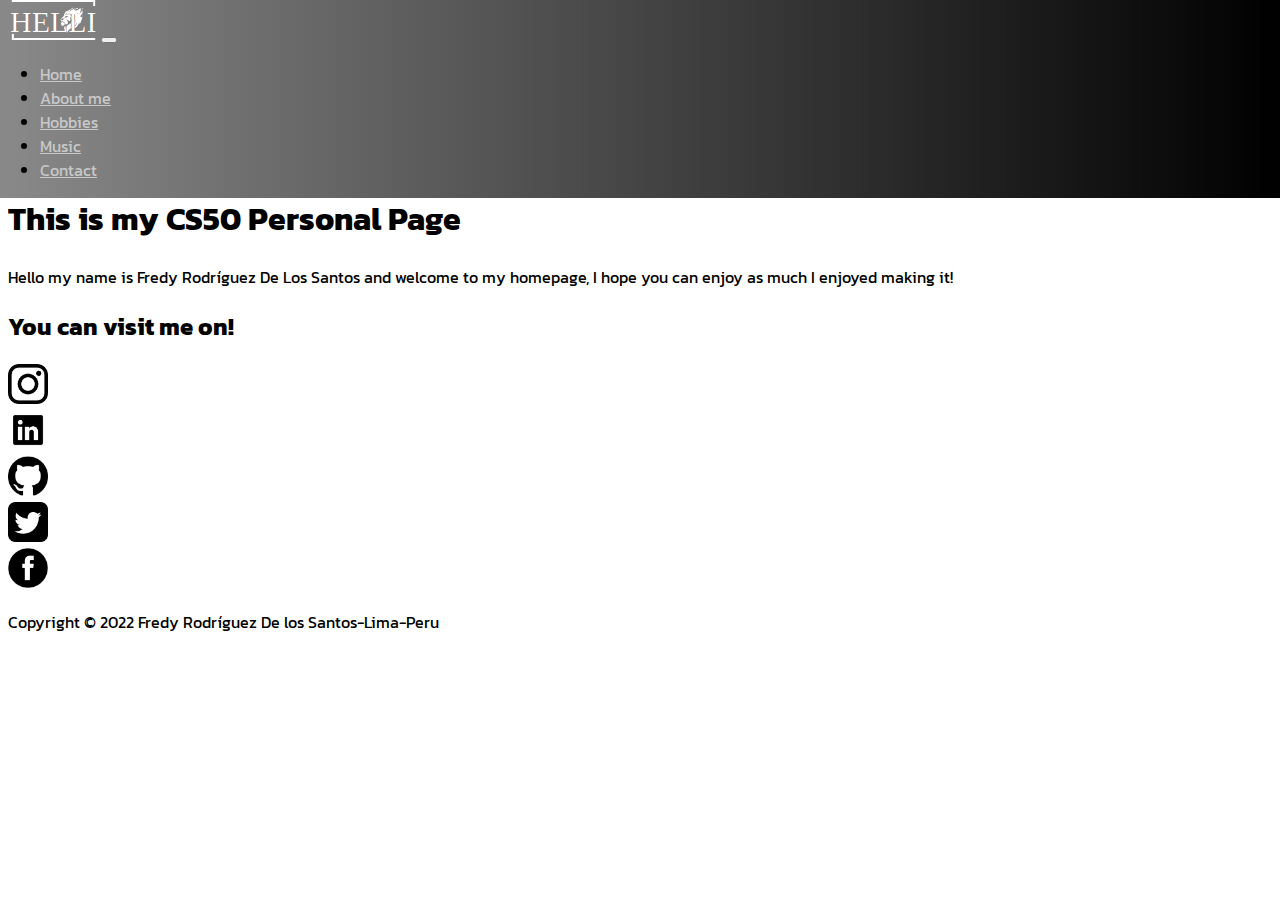
<file: index.html>
<!doctype html>
<html lang="en">
  <head>
    <meta charset="utf-8">
    <title>Bootstrap demo</title>
    <meta name="viewport" content="width=device-width, initial-scale=1">

      <link href="https://cdn.jsdelivr.net/npm/bootstrap@5.1.3/dist/css/bootstrap.min.css" rel="stylesheet" integrity="sha384-1BmE4kWBq78iYhFldvKuhfTAU6auU8tT94WrHftjDbrCEXSU1oBoqyl2QvZ6jIW3" crossorigin="anonymous">
    <script src="https://cdn.jsdelivr.net/npm/bootstrap@5.1.3/dist/js/bootstrap.bundle.min.js" integrity="sha384-ka7Sk0Gln4gmtz2MlQnikT1wXgYsOg+OMhuP+IlRH9sENBO0LRn5q+8nbTov4+1p" crossorigin="anonymous"></script>
    <link href="style.css" rel="stylesheet" >
    <!-- Option 1: Include in HTML -->
    <link rel="stylesheet" href="https://cdn.jsdelivr.net/npm/bootstrap-icons@1.3.0/font/bootstrap-icons.css">
    <link rel="preconnect" href="https://fonts.googleapis.com">
    <link rel="preconnect" href="https://fonts.gstatic.com" crossorigin>
    <link href="https://fonts.googleapis.com/css2?family=Kanit:wght@300&display=swap" rel="stylesheet">

  </head>
  <body>
      <!--Navbar-->
      <section id="nav-bar"></section>
      <nav class="autohide navbar navbar-expand-lg bg-dark navbar-dark py-3">
        <div class="container-fluid">
          <a class="navbar-brand" href="index.html"><img id="logo" src="hellion2.svg" ></a>
          <button class="navbar-toggler" type="button" data-bs-toggle="collapse" data-bs-target="#navbarNav" aria-controls="navbarNav" aria-expanded="false" aria-label="Toggle navigation">
            <span class="navbar-toggler-icon "></span>
          </button>
          <div class="collapse navbar-collapse" id="navbarNav">
            <ul class="navbar-nav ms-auto">
              <li class="nav-item mx-2">
                <a class="nav-link" href="index.html">Home</a>
              </li>
              <li class="nav-item mx-2">
                <a class="nav-link" href="bio.html">About me</a>
              </li>
              <li class="nav-item mx-2">
                <a class="nav-link" href="hobbies.html">Hobbies</a>
              </li>
              <li class="nav-item mx-2">
                <a class="nav-link" href="playlist.html">Music</a>
              </li>
              <li class="nav-item mx-2">
                <a class="nav-link" href="contactme.html">Contact</a>
              </li>
            </ul>
          </div>
        </div>
      </nav>
      <!-- Showcase -->
      <section class="bg-light text-black m-0 row text-center vh-100 justify-content-center align-items-center ">
        <div class="col-auto p-5 text-center my-auto ">
          <div>
              <h1>This is my CS50 Personal Page</h1>
              <p class="my-4">Hello my name is Fredy Rodríguez De Los Santos and welcome to my homepage, I hope you can enjoy as much I
                enjoyed making it!</p>
          </div>
        </div>

      </section>
      <!-- Social Media-->
      <section id="social" class="bg-light text-black p-4 text-center" >
        <div class="container ">
          <div class="row g-1">
            <h2 class="lead my-4 text-black"> You can visit me on!</h2>
            <div class="col-md justify-content-end" ><a href="https://www.instagram.com/fredy.rs/" target="_blank"><img id="icon" src="redes-icon/ig.png"></a></div>
            <div class="col-md" ><a href="https://www.linkedin.com/in/fredy-rodr%C3%ADguez-de-los-santos-aa8099244/" target="_blank"><img id="icon"src="redes-icon/ln.png"></a></div>
            <div class="col-md" ><a href="https://github.com/Hellionfrs" target="_blank"><img id="icon"src="redes-icon/github.png"></a></div>
            <div class="col-md" ><a href="https://twitter.com/KidHellion" target="_blank"><img id="icon"src="redes-icon/twitter.png"></a></div>
            <div class="col-md" ><a href="https://www.facebook.com/fredy.rodriguez93/" target="_blank"><img id="icon"src="redes-icon/fb.png"></a></div>
          </div>
        </div>
      </section>
      <!-- Footer-->
      <footer class="p-3 bg-black text-white text-center position-relative">
        <div class="container">
            <p class="lead">Copyright &copy; 2022 Fredy Rodríguez De los Santos-Lima-Peru</p>
            <a href="#" class="position-absolute bottom-0 end-0 p-3">
              <i class="bi bi-arrow-up-circle h1" style="color: white"></i>
            </a>
          </div>
        </div>
      </footer>


  </body>
  <script src="main.js"></script>
</html>
</file>
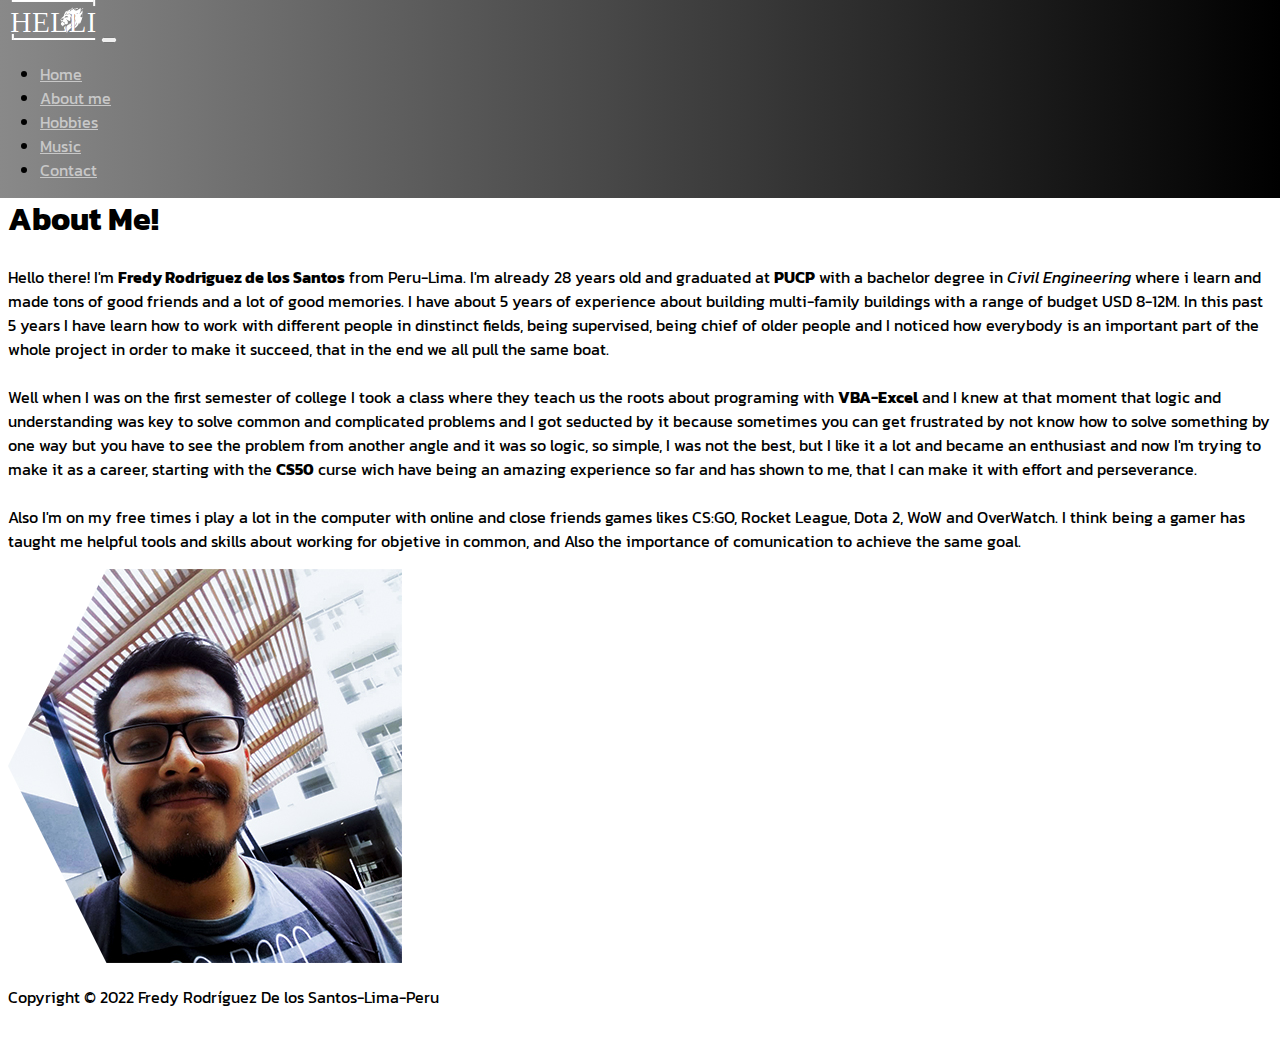
<file: bio.html>
<!doctype html>
<html lang="en">
  <head>
    <meta charset="utf-8">
    <title>Bootstrap demo</title>
    <meta name="viewport" content="width=device-width, initial-scale=1">

      <link href="https://cdn.jsdelivr.net/npm/bootstrap@5.1.3/dist/css/bootstrap.min.css" rel="stylesheet" integrity="sha384-1BmE4kWBq78iYhFldvKuhfTAU6auU8tT94WrHftjDbrCEXSU1oBoqyl2QvZ6jIW3" crossorigin="anonymous">
    <script src="https://cdn.jsdelivr.net/npm/bootstrap@5.1.3/dist/js/bootstrap.bundle.min.js" integrity="sha384-ka7Sk0Gln4gmtz2MlQnikT1wXgYsOg+OMhuP+IlRH9sENBO0LRn5q+8nbTov4+1p" crossorigin="anonymous"></script>
    <link href="style.css" rel="stylesheet" >
    <script src="main.js"> </script>
    <!-- Option 1: Include in HTML -->
    <link rel="stylesheet" href="https://cdn.jsdelivr.net/npm/bootstrap-icons@1.3.0/font/bootstrap-icons.css">
    <link rel="preconnect" href="https://fonts.googleapis.com">
        <link rel="preconnect" href="https://fonts.gstatic.com" crossorigin>
        <link href="https://fonts.googleapis.com/css2?family=Kanit:wght@300&display=swap" rel="stylesheet">
  </head>
  <body>
      <!--Navbar-->
      <section id="nav-bar"></section>
      <nav class="autohide navbar navbar-expand-lg bg-dark navbar-dark py-3">
        <div class="container-fluid">
          <a class="navbar-brand" href="index.html"><img id="logo" src="hellion2.svg" ></a>
          <button class="navbar-toggler" type="button" data-bs-toggle="collapse" data-bs-target="#navbarNav" aria-controls="navbarNav" aria-expanded="false" aria-label="Toggle navigation">
            <span class="navbar-toggler-icon "></span>
          </button>
          <div class="collapse navbar-collapse" id="navbarNav">
            <ul class="navbar-nav ms-auto">
              <li class="nav-item mx-2">
                <a class="nav-link" href="index.html">Home</a>
              </li>
              <li class="nav-item mx-2">
                <a class="nav-link" href="bio.html">About me</a>
              </li>
              <li class="nav-item mx-2">
                <a class="nav-link" href="hobbies.html">Hobbies</a>
              </li>
              <li class="nav-item mx-2">
                <a class="nav-link" href="playlist.html">Music</a>
              </li>
              <li class="nav-item mx-2">
                <a class="nav-link" href="contactme.html">Contact</a>
              </li>
            </ul>
          </div>
        </div>
      </nav>
      <!-- Showcase -->
      <section class="bg-light text-black p-5 text-center text-xl-start min-vh-100">
        <div class="container">
          <div class="d-xl-flex align-items-center justify-content-between">
            <div >
              <h1><span class="text-primary">About Me!</span></h1>
              <p class="lead my-4 text-secondary"> Hello there! I'm <b>Fredy Rodriguez de los Santos</b> from Peru-Lima. I'm already 28 years old and
                graduated at <b>PUCP</b> with a bachelor degree in <i>Civil Engineering</i> where i learn and made tons of good friends and a lot of good memories. I have about 5 years of experience about
                building multi-family buildings with a range of budget USD 8-12M. In this past 5 years I have learn how to work with different people in dinstinct fields, being supervised, being chief of older people and I noticed how everybody is an important part of the whole project in order to make it succeed, that in the end we all pull the same boat.<br><br>
                Well when I was on the first semester of college I took a class where they teach us the roots about programing with <b>VBA-Excel</b> and I knew at that moment that logic and understanding was key to solve common and complicated problems and I got seducted by it because sometimes you can get frustrated by not know how to solve something by one way but you have to see the problem from another angle and it was so logic, so simple, I was not the best, but
                I like it a lot and became an enthusiast and now I'm trying to make it as a career, starting with the <b>CS50</b> curse wich have being an amazing experience so
                far and has shown to me, that I can make it with effort and perseverance. <br><br>
                Also I'm on my free times i play a lot in the computer with online and close friends games likes CS:GO, Rocket League, Dota 2, WoW and OverWatch.
                I think being a gamer has taught me helpful tools and skills about working for objetive in common, and Also the importance of comunication to achieve the same goal.
              </p>
            </div>
            <img class="img-fluid w-50 m-auto d-none d-sm-block" id="profile" src="fredcolor.jpg"/>

          </div>
        </div>
      </section>
      <!-- Footer-->
      <footer class="p-3 bg-black text-white text-center position-relative">
        <div class="container">
            <p class="lead">Copyright &copy; 2022 Fredy Rodríguez De los Santos-Lima-Peru</p>
            <a href="#" class="position-absolute bottom-0 end-0 p-3">
              <i class="bi bi-arrow-up-circle h1" style="color: white"></i>
            </a>
          </div>
        </div>
      </footer>


  </body>
  <script src="main.js"></script>
</html>
</file>
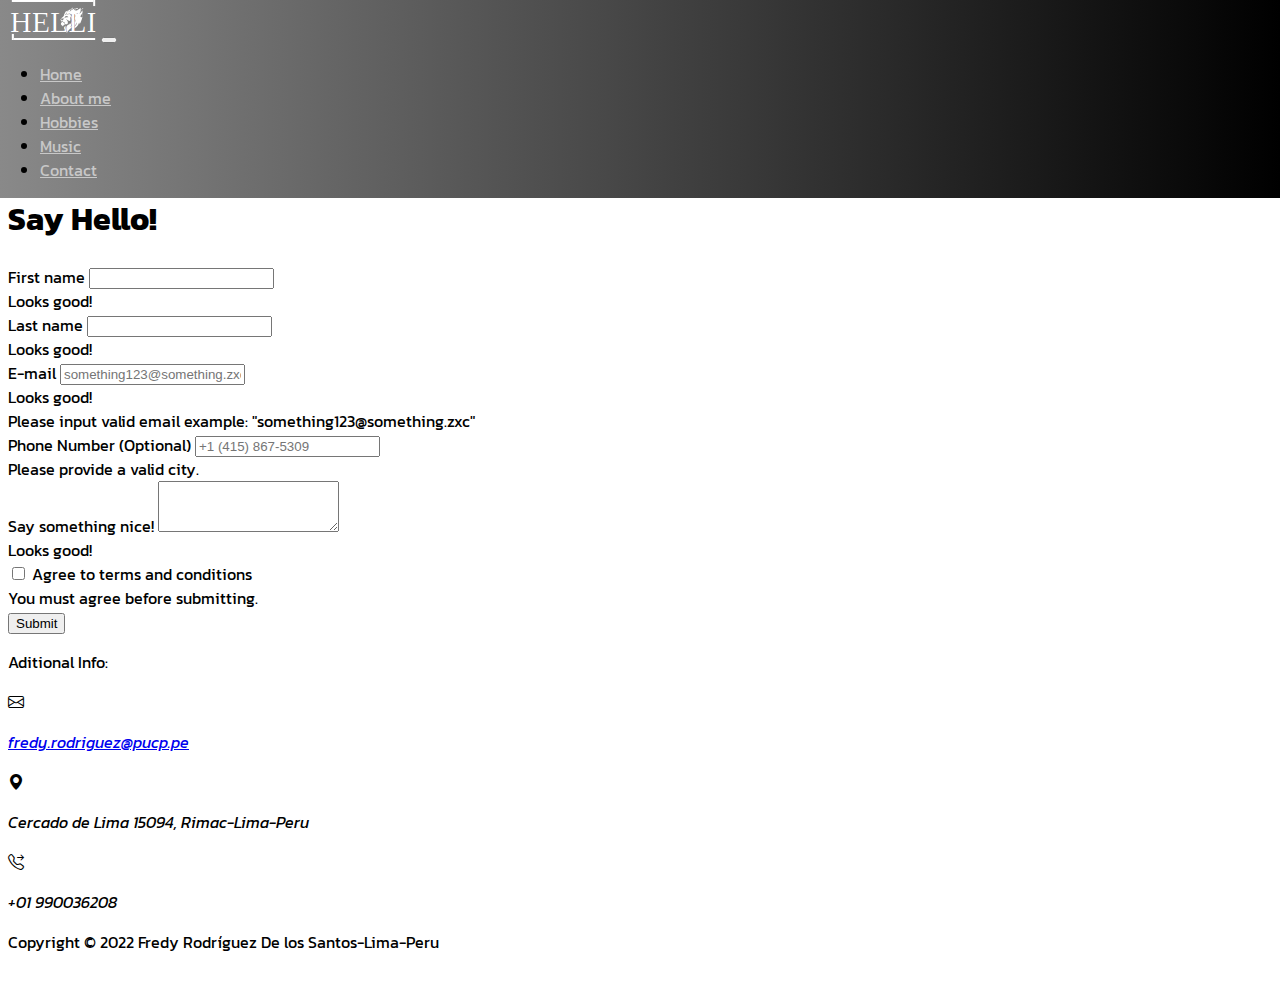
<file: contactme.html>
<!doctype html>
<html lang="en">

<head>
  <meta charset="utf-8">
  <title>Bootstrap demo</title>
  <meta name="viewport" content="width=device-width, initial-scale=1">

  <link href="https://cdn.jsdelivr.net/npm/bootstrap@5.1.3/dist/css/bootstrap.min.css" rel="stylesheet"
    integrity="sha384-1BmE4kWBq78iYhFldvKuhfTAU6auU8tT94WrHftjDbrCEXSU1oBoqyl2QvZ6jIW3" crossorigin="anonymous">
  <script src="https://cdn.jsdelivr.net/npm/bootstrap@5.1.3/dist/js/bootstrap.bundle.min.js"
    integrity="sha384-ka7Sk0Gln4gmtz2MlQnikT1wXgYsOg+OMhuP+IlRH9sENBO0LRn5q+8nbTov4+1p"
    crossorigin="anonymous"></script>
  <link href="style.css" rel="stylesheet">
  <!-- Option 1: Include in HTML -->
  <link rel="stylesheet" href="https://cdn.jsdelivr.net/npm/bootstrap-icons@1.3.0/font/bootstrap-icons.css">
  <link rel="preconnect" href="https://fonts.googleapis.com">
  <link rel="preconnect" href="https://fonts.gstatic.com" crossorigin>
  <link href="https://fonts.googleapis.com/css2?family=Kanit:wght@300&display=swap" rel="stylesheet">

</head>

<body>
  <!--Navbar-->
  <section id="nav-bar"></section>
  <nav class="autohide navbar navbar-expand-lg bg-dark navbar-dark">
    <div class="container-fluid">
      <a class="navbar-brand" href="index.html"><img id="logo" src="hellion2.svg"></a>
      <button class="navbar-toggler" type="button" data-bs-toggle="collapse" data-bs-target="#navbarNav"
        aria-controls="navbarNav" aria-expanded="false" aria-label="Toggle navigation">
        <span class="navbar-toggler-icon "></span>
      </button>
      <div class="collapse navbar-collapse" id="navbarNav">
        <ul class="navbar-nav ms-auto">
          <li class="nav-item mx-2">
            <a class="nav-link" href="index.html">Home</a>
          </li>
          <li class="nav-item mx-2">
            <a class="nav-link" href="bio.html">About me</a>
          </li>
          <li class="nav-item mx-2">
            <a class="nav-link" href="hobbies.html">Hobbies</a>
          </li>
          <li class="nav-item mx-2">
            <a class="nav-link" href="playlist.html">Music</a>
          </li>
          <li class="nav-item mx-2">
            <a class="nav-link" href="contactme.html">Contact</a>
          </li>
        </ul>
      </div>
    </div>
  </nav>
  <!-- Showcase -->
  <div class="row  align-items-center justify-content-center bg-dark">
    <div class="col-md-12 mb-md-0 ">
      <section class="bg-light text-black p-5 min-vh-100 align-items-center justify-content-center ">
        <div class="container mt-5">
          <h1>Say Hello!</h1>
          <form class="row g-3 needs-validation" novalidate>
            <div class="col-md-6">
              <label for="validationCustom01" class="form-label">First name</label>
              <input type="text" class="form-control" id="validationCustom01" required>
              <div class="valid-feedback">
                Looks good!
              </div>
            </div>
            <div class="col-md-6">
              <label for="validationCustom02" class="form-label">Last name</label>
              <input type="text" class="form-control" id="validationCustom02" required>
              <div class="valid-feedback">
                Looks good!
              </div>
            </div>
            <div class="col-md-8">
              <label for="emailInfo" class="form-label">E-mail</label>
              <input type="email" name="email" placeholder="something123@something.zxc"
                class="email white col-7 col-md-4 col-lg-7 ml-3 form-control" id="email"
                pattern="[a-z0-9._%+-]+@[a-z0-9.-]+\.[a-z]{2,4}$" required>
              <div class="valid-feedback feedback-pos">
                Looks good!
              </div>
              <div class="invalid-feedback feedback-pos">
                Please input valid email example: "something123@something.zxc"
              </div>
            </div>
            <div class="col-md-4">
              <label for="validationCustom03" class="form-label">Phone Number (Optional)</label>
              <input type="text" class="form-control" id="phoneNumber" placeholder="+1 (415) 867-5309">
              <div class="invalid-feedback">
                Please provide a valid city.
              </div>
            </div>
            <div class="col-md-12">
              <label for="comments" class="form-label">Say something nice!</label>
              <textarea type="comments" rows="3" class="form-control" id="validationCustom02" required></textarea>
              <div class="valid-feedback">
                Looks good!
              </div>
            </div>

            <div class="col-12">
              <div class="form-check">
                <input class="form-check-input" type="checkbox" value="" id="invalidCheck" required>
                <label class="form-check-label" for="invalidCheck">
                  Agree to terms and conditions
                </label>
                <div class="invalid-feedback">
                  You must agree before submitting.
                </div>
              </div>
            </div>
            <div class="col-12">
              <button class="btn btn-secondary" type="submit">Submit</button>
            </div>
          </form>
        </div>
      </section>
    </div>
    <div class="col-md-12 mb-md-0 bg-dark text-light align-items-center text-center">
      <div class="row">
        <p class="h-2"> Aditional Info:</p>
        <div class="col-md-4">
          <i class=" h-2 bi bi-envelope" >
            <p class="h-5">
              <a class="link-dark text-light text-decoration-none"
                href="mailto: fredy.rodriguez@pucp.pe">fredy.rodriguez@pucp.pe</a>
            </p>
          </i>
        </div>
        <div class="col-md-4">
          <i class="h-2 bi bi-geo-alt-fill">
            <p class="h-5">Cercado de Lima 15094, Rimac-Lima-Peru</p>
          </i>
        </div>
        <div class="col-md-4">
          <i class="h-2 bi bi-telephone-forward">
            <p class="h-5">+01 990036208</p>
          </i>
        </div>
      </div>
    </div>
  </div>


  <!-- Footer-->
  <footer class="p-3 bg-black text-white text-center position-relative">
    <div class="container">
      <p class="lead">Copyright &copy; 2022 Fredy Rodríguez De los Santos-Lima-Peru</p>
      <a href="#" class="position-absolute bottom-0 end-0 p-3">
        <i class="bi bi-arrow-up-circle h1" style="color: white"></i>
      </a>
    </div>
    </div>
  </footer>



</body>
<script src="main.js"></script>
<script src="validation.js"></script>

</html>
</file>
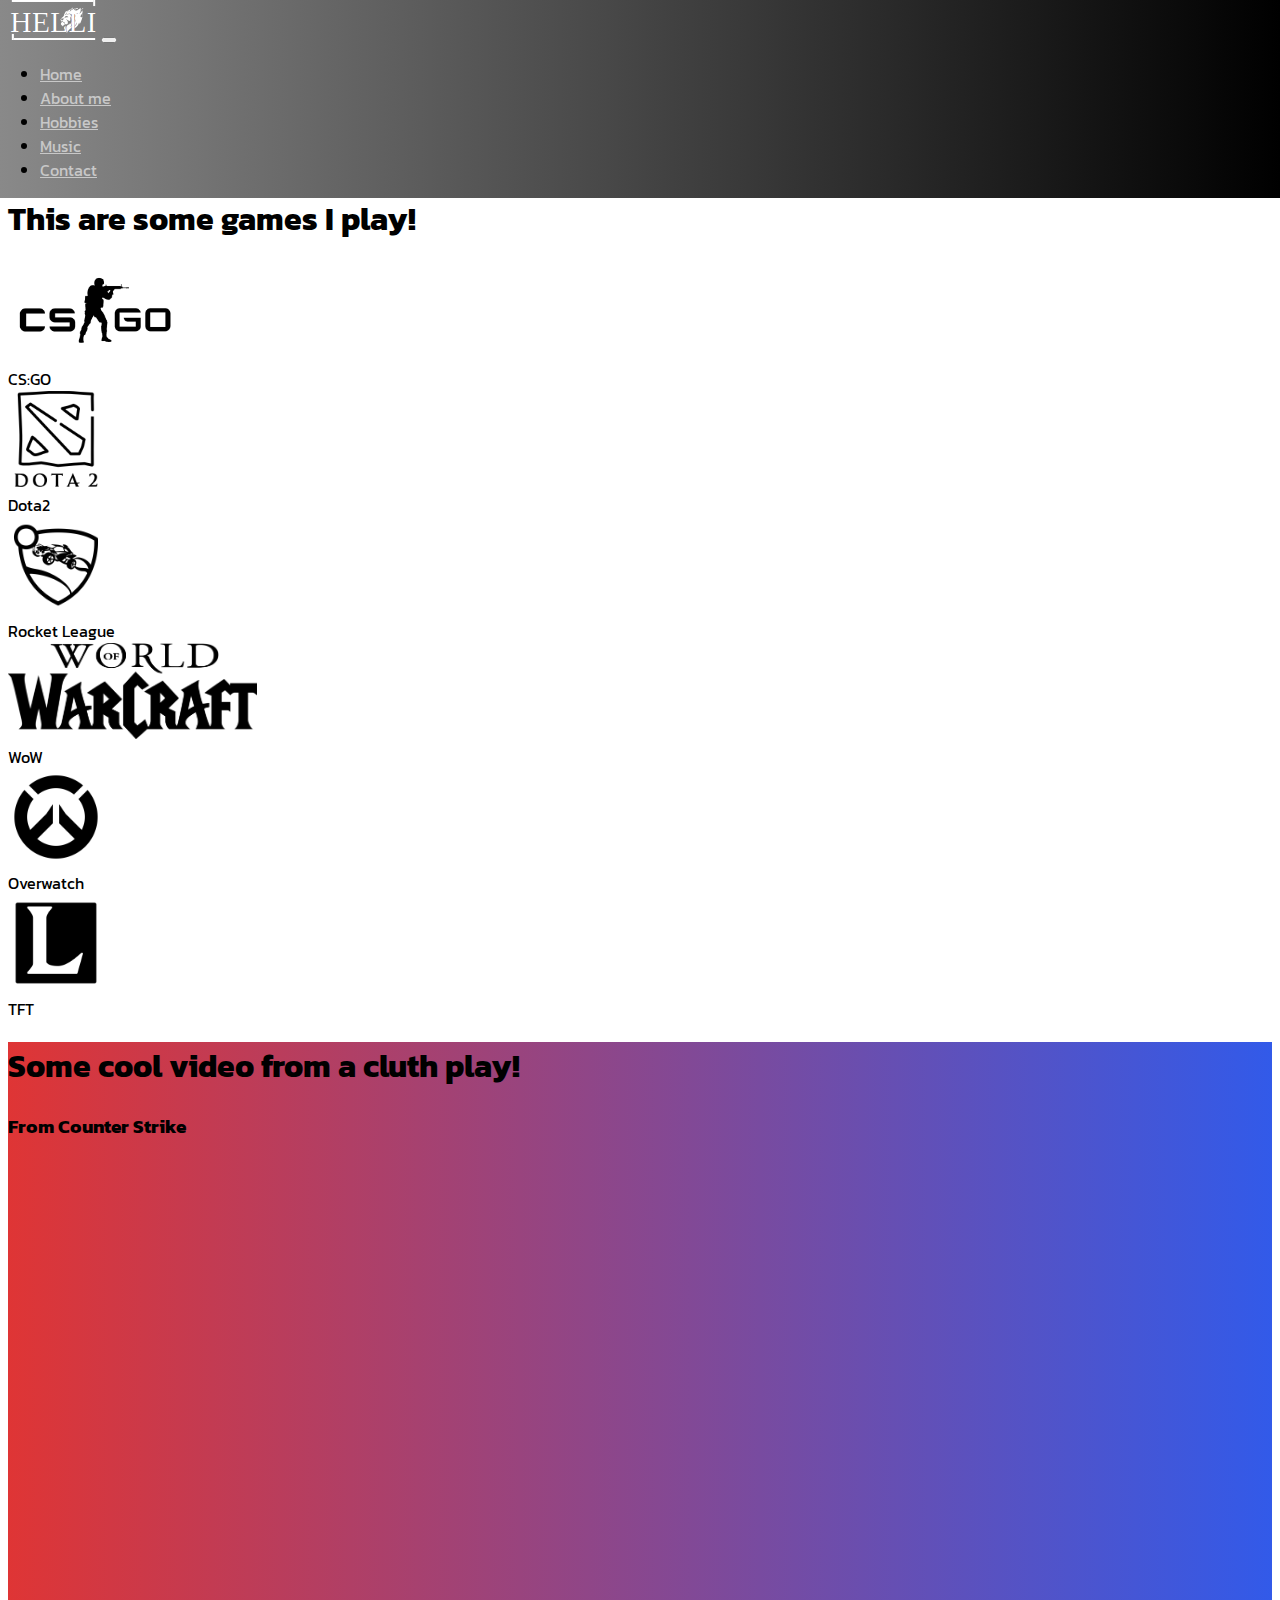
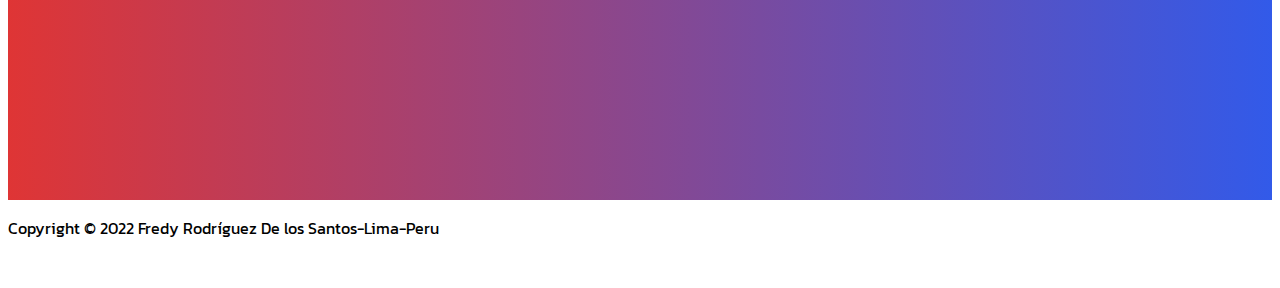
<file: hobbies.html>
<!doctype html>
<html lang="en">
  <head>
    <meta charset="utf-8">
    <title>Bootstrap demo</title>
    <meta name="viewport" content="width=device-width, initial-scale=1">

      <link href="https://cdn.jsdelivr.net/npm/bootstrap@5.1.3/dist/css/bootstrap.min.css" rel="stylesheet" integrity="sha384-1BmE4kWBq78iYhFldvKuhfTAU6auU8tT94WrHftjDbrCEXSU1oBoqyl2QvZ6jIW3" crossorigin="anonymous">
    <script src="https://cdn.jsdelivr.net/npm/bootstrap@5.1.3/dist/js/bootstrap.bundle.min.js" integrity="sha384-ka7Sk0Gln4gmtz2MlQnikT1wXgYsOg+OMhuP+IlRH9sENBO0LRn5q+8nbTov4+1p" crossorigin="anonymous"></script>
    <link href="style.css" rel="stylesheet" >
    <script src="main.js"> </script>
    <!-- Option 1: Include in HTML -->
    <link rel="stylesheet" href="https://cdn.jsdelivr.net/npm/bootstrap-icons@1.3.0/font/bootstrap-icons.css">
    <link rel="preconnect" href="https://fonts.googleapis.com">
        <link rel="preconnect" href="https://fonts.gstatic.com" crossorigin>
        <link href="https://fonts.googleapis.com/css2?family=Kanit:wght@300&display=swap" rel="stylesheet">
  </head>
  <body>
      <!--Navbar-->
      <section id="nav-bar"></section>
      <nav class="autohide navbar navbar-expand-lg bg-dark navbar-dark py-3">
        <div class="container-fluid">
          <a class="navbar-brand" href="index.html"><img id="logo" src="hellion2.svg" ></a>
          <button class="navbar-toggler" type="button" data-bs-toggle="collapse" data-bs-target="#navbarNav" aria-controls="navbarNav" aria-expanded="false" aria-label="Toggle navigation">
            <span class="navbar-toggler-icon "></span>
          </button>
          <div class="collapse navbar-collapse" id="navbarNav">
            <ul class="navbar-nav ms-auto">
              <li class="nav-item mx-2">
                <a class="nav-link" href="index.html">Home</a>
              </li>
              <li class="nav-item mx-2">
                <a class="nav-link" href="bio.html">About me</a>
              </li>
              <li class="nav-item mx-2">
                <a class="nav-link" href="hobbies.html">Hobbies</a>
              </li>
              <li class="nav-item mx-2">
                <a class="nav-link" href="playlist.html">Music</a>
              </li>
              <li class="nav-item mx-2">
                <a class="nav-link" href="contactme.html">Contact</a>
              </li>
            </ul>
          </div>
        </div>
      </nav>
      <!-- Showcase -->
      <section class="bg-light text-black p-5 text-center min-vh-100">
        <div class="container">
          <div class="d-xl-flex align-items-center justify-content-center">
            <div>
              <h1 class="text-black">This are some games I play! </h1>
              <div class="row g-1 skills my-auto">
                <div class="col-md-4 col-sm-6 p-3">
                  <img class="img-fluid" src="games-icon/csgo.png">
                  <figcaption>CS:GO</figcaption>
                </div>
                <div class="col-md-4 col-sm-6 p-3">
                  <img class="img-fluid"src="games-icon/dota2.png">
                  <figcaption>Dota2</figcaption>
                </div>
                <div class="col-md-4 col-sm-6 p-3">
                  <img class="img-fluid" src="games-icon/rocket-league.png">
                  <figcaption>Rocket League</figcaption>
                </div>
                <div class="col-md-4 col-sm-6 p-3">
                  <img class="img-fluid" src="games-icon/wow.png">
                  <figcaption>WoW</figcaption>
                </div>
                <div class="col-md-4 col-sm-6 p-3">
                  <img class="img-fluid"src="games-icon/overwatch.png">
                  <figcaption>Overwatch</figcaption>
                </div>
                <div class="col-md-4 col-sm-6 p-3">
                  <img class="img-fluid" src="games-icon/lol.png">
                  <figcaption>TFT</figcaption>
                </div>
              </div>
            </div>
            <div class="video bg-success text-white align-items-center p-5">

            </div>


          </div>
          <div class="container video bg-success text-white align items-center p-5">
            <h1 class="lead p-3">Some cool video from a cluth play!</h1>
            <div class="row text-center p-5">
              <div class="card bg-dark text-light p-5">
                <h3 class="card-title text-secundary"> From Counter Strike</h3>
                <div class="col-6 p-5 ratio ratio-4x3 sizer align-items-center">


                      <iframe width="848" height="636" src="https://www.youtube.com/embed/A7LjDycRENA" title="YouTube video player" frameborder="0" allow="accelerometer; autoplay; clipboard-write; encrypted-media; gyroscope; picture-in-picture" allowfullscreen></iframe>
                  
                </div>
              </div>

            </div>
        </div>
      </section>
      <!-- Footer-->
      <footer class="p-3 bg-black text-white text-center position-relative">
        <div class="container">
            <p class="lead">Copyright &copy; 2022 Fredy Rodríguez De los Santos-Lima-Peru</p>
            <a href="#" class="position-absolute bottom-0 end-0 p-3">
              <i class="bi bi-arrow-up-circle h1" style="color: white"></i>
            </a>
          </div>
        </div>
      </footer>


  </body>
  <script src="main.js"></script>
</html>
</file>
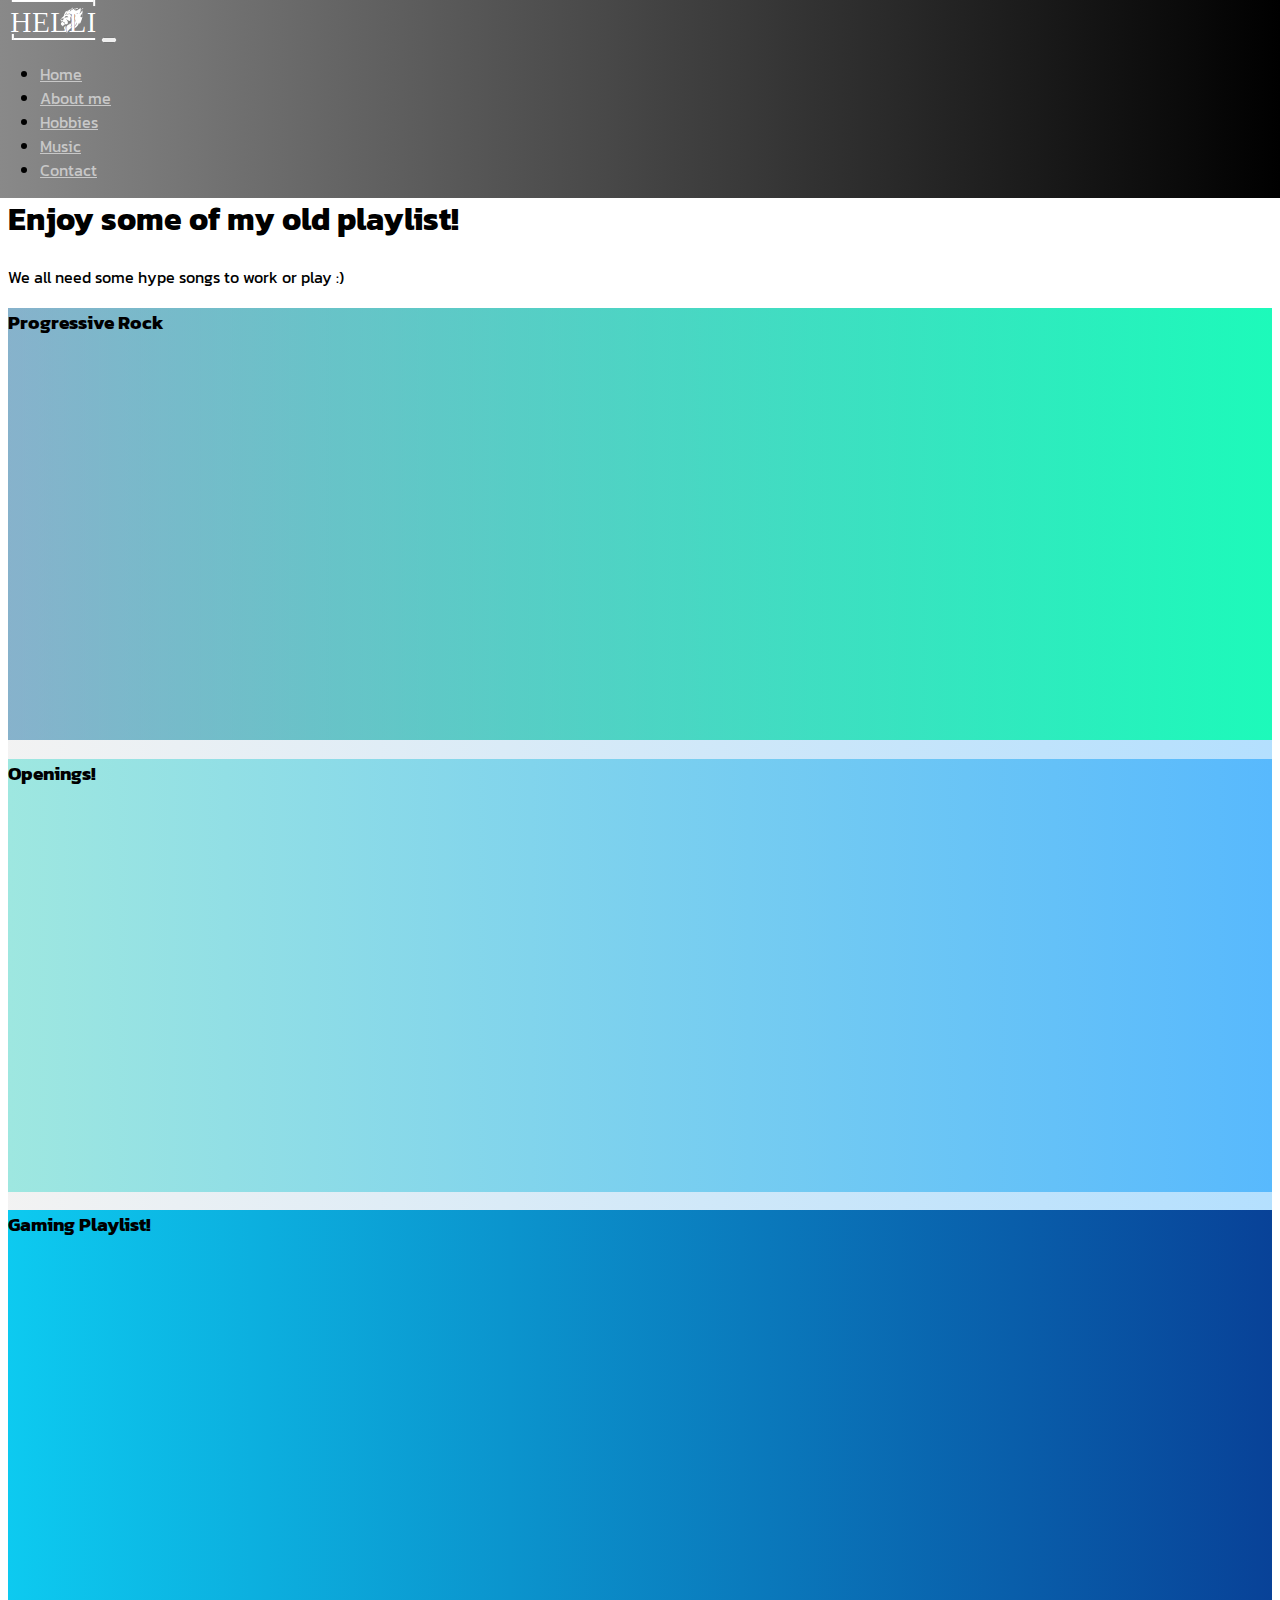
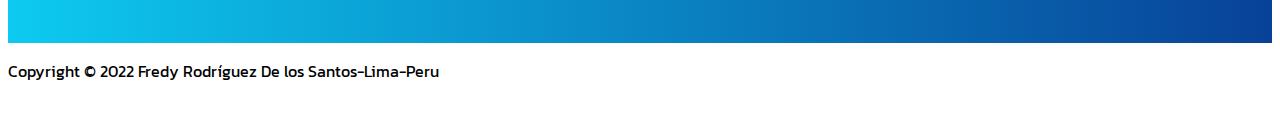
<file: playlist.html>
<!doctype html>
<html lang="en">

  <head>
    <meta charset="utf-8">
    <title>Bootstrap demo</title>
    <meta name="viewport" content="width=device-width, initial-scale=1">

    <link href="https://cdn.jsdelivr.net/npm/bootstrap@5.1.3/dist/css/bootstrap.min.css" rel="stylesheet"
      integrity="sha384-1BmE4kWBq78iYhFldvKuhfTAU6auU8tT94WrHftjDbrCEXSU1oBoqyl2QvZ6jIW3" crossorigin="anonymous">
    <script src="https://cdn.jsdelivr.net/npm/bootstrap@5.1.3/dist/js/bootstrap.bundle.min.js"
      integrity="sha384-ka7Sk0Gln4gmtz2MlQnikT1wXgYsOg+OMhuP+IlRH9sENBO0LRn5q+8nbTov4+1p"
      crossorigin="anonymous"></script>
    <link href="style.css" rel="stylesheet">
    <script src="main.js"> </script>
    <!-- Option 1: Include in HTML -->
    <link rel="stylesheet" href="https://cdn.jsdelivr.net/npm/bootstrap-icons@1.3.0/font/bootstrap-icons.css">
    <link rel="preconnect" href="https://fonts.googleapis.com">
    <link rel="preconnect" href="https://fonts.gstatic.com" crossorigin>
    <link href="https://fonts.googleapis.com/css2?family=Kanit:wght@300&display=swap" rel="stylesheet">
  </head>

  <body>
    <!--Navbar-->
    <section id="nav-bar"></section>
    <nav class="autohide navbar navbar-expand-lg bg-dark navbar-dark py-3">
      <div class="container-fluid">
        <a class="navbar-brand" href="index.html"><img id="logo" src="hellion2.svg"></a>
        <button class="navbar-toggler" type="button" data-bs-toggle="collapse" data-bs-target="#navbarNav"
          aria-controls="navbarNav" aria-expanded="false" aria-label="Toggle navigation">
          <span class="navbar-toggler-icon "></span>
        </button>
        <div class="collapse navbar-collapse" id="navbarNav">
          <ul class="navbar-nav ms-auto">
            <li class="nav-item mx-2">
              <a class="nav-link" href="index.html">Home</a>
            </li>
            <li class="nav-item mx-2">
              <a class="nav-link" href="bio.html">About me</a>
            </li>
            <li class="nav-item mx-2">
              <a class="nav-link" href="hobbies.html">Hobbies</a>
            </li>
            <li class="nav-item mx-2">
              <a class="nav-link" href="playlist.html">Music</a>
            </li>
            <li class="nav-item mx-2">
              <a class="nav-link" href="contactme.html">Contact</a>
            </li>
          </ul>
        </div>
      </div>
    </nav>
    <!-- Showcase -->
    <section class="bg-light text-black p-5 text-center min-vh-100">
      <div class="container">
        <div class="d-xl-flex align-items-center justify-content-center">
          <div>
            <h1 class="text-black">Enjoy some of my old playlist! </h1>
            <p class="lead text-muted">We all need some hype songs to work or play :)</p>
          </div>
        </div>
        <div class="container playlist row text-center p-4">
          <div class="col-lg-4 p-4">
            <div class="card progre text-blackt">
              <h3 class="card-title text-center">Progressive Rock</h3>
              <div class="card body ratio ratio-1x1">
                <iframe style="border-radius:12px" src="https://open.spotify.com/embed/playlist/3I6YpqmglunwvhAzq80N3Y?utm_source=generator" width="300" height="380" frameBorder="0" allowfullscreen="" allow="autoplay; clipboard-write; encrypted-media; fullscreen; picture-in-picture"></iframe>
              </div>
            </div>
          </div>
          <div class="col-lg-4 p-4">
            <div class="card anime text-black">
              <h3 class="card-title text-center">Openings!</h3>
              <div class="card body ratio ratio-1x1">
                <iframe style="border-radius:12px" src="https://open.spotify.com/embed/playlist/7LUrHm6MfTVDaF2212KeV6?utm_source=generator" width="300" height="380" frameBorder="0" allowfullscreen="" allow="autoplay; clipboard-write; encrypted-media; fullscreen; picture-in-picture"></iframe>
              </div>
            </div>
          </div>
          <div class="col-lg-4 p-4">
          <div class="card moba text-black">
            <h3 class="card-title text-center">Gaming Playlist!</h3>
            <div class="card body ratio ratio-1x1">
              <iframe style="border-radius:12px" src="https://open.spotify.com/embed/playlist/5BrQ86mtJUMhFRBjINjxiO?utm_source=generator&theme=0" width="300" height="380" frameBorder="0" allowfullscreen="" allow="autoplay; clipboard-write; encrypted-media; fullscreen; picture-in-picture"></iframe>
            </div>
          </div>
        </div>


        </div>
      </div>
    </section>
    <!-- Footer-->
    <footer class="p-3 bg-black text-white text-center position-relative">
      <div class="container">
        <p class="lead">Copyright &copy; 2022 Fredy Rodríguez De los Santos-Lima-Peru</p>
        <a href="#" class="position-absolute bottom-0 end-0 p-3">
          <i class="bi bi-arrow-up-circle h1" style="color: white"></i>
        </a>
      </div>
      </div>
    </footer>


  </body>
  <script src="main.js"></script>

</html>
</file>
<file: style.css>
.selector-for-some-widget {
	box-sizing: content-box;
  }

.nav-link {
	color: rgb(200, 200, 200);
  }
.nav-link:hover {
	color: white ;
}
body{
	font-family: Kanit;
}
main{
	display: block;

}
#nav-bar{
	position: sticky;
	top:0;
	z-index:10;
}
.navbar{
	background-image: linear-gradient(to right, #898989, black );
	padding: 0 !important;
}

.autohide{
	position: fixed;
	top: 0;
	right: 0;
	left: 0;
	width: 100%;
	z-index: 1030;
}
.video{
	background-image: linear-gradient(to right,#df3535, #325ae9);
	padding: 0 !important;
}

.playlist{
	background-image: linear-gradient(to right,#c0c1c033, #58b9fd73);
	padding: 0 !important;
}
.progre{
	background-image: linear-gradient(to right,#1c72a580, #00ffadd6);
	padding: 0 !important;
}
.anime{
	background-image: linear-gradient(to right,#9ee7e0, #58b9fd);
	padding: 0 !important;
}
.moba{
	background-image: linear-gradient(to right,#0dcaf0, #084298);
	padding: 0 !important;
}


.scrolled-down{
	transform:translateY(-100%); transition: all 0.3s ease-in-out;
}
.scrolled-up{
	transform:translateY(0); transition: all 0.3s ease-in-out;
}
#logo{
	height: 40px;
	padding-left: 10px;
}

#profile {
    clip-path: polygon(25% 0%, 100% 0%, 100% 100%, 25% 100%, 0% 50%);
}
#icon {
	height:40px;
}

#social {
	background color: rgba(0,0,0,0.2) !important;
}
.skills img {

    height: 6rem;
}
.playlist_embed {
    display: flex;
    justify-content: center;
    align-items: center;
}
</file>
